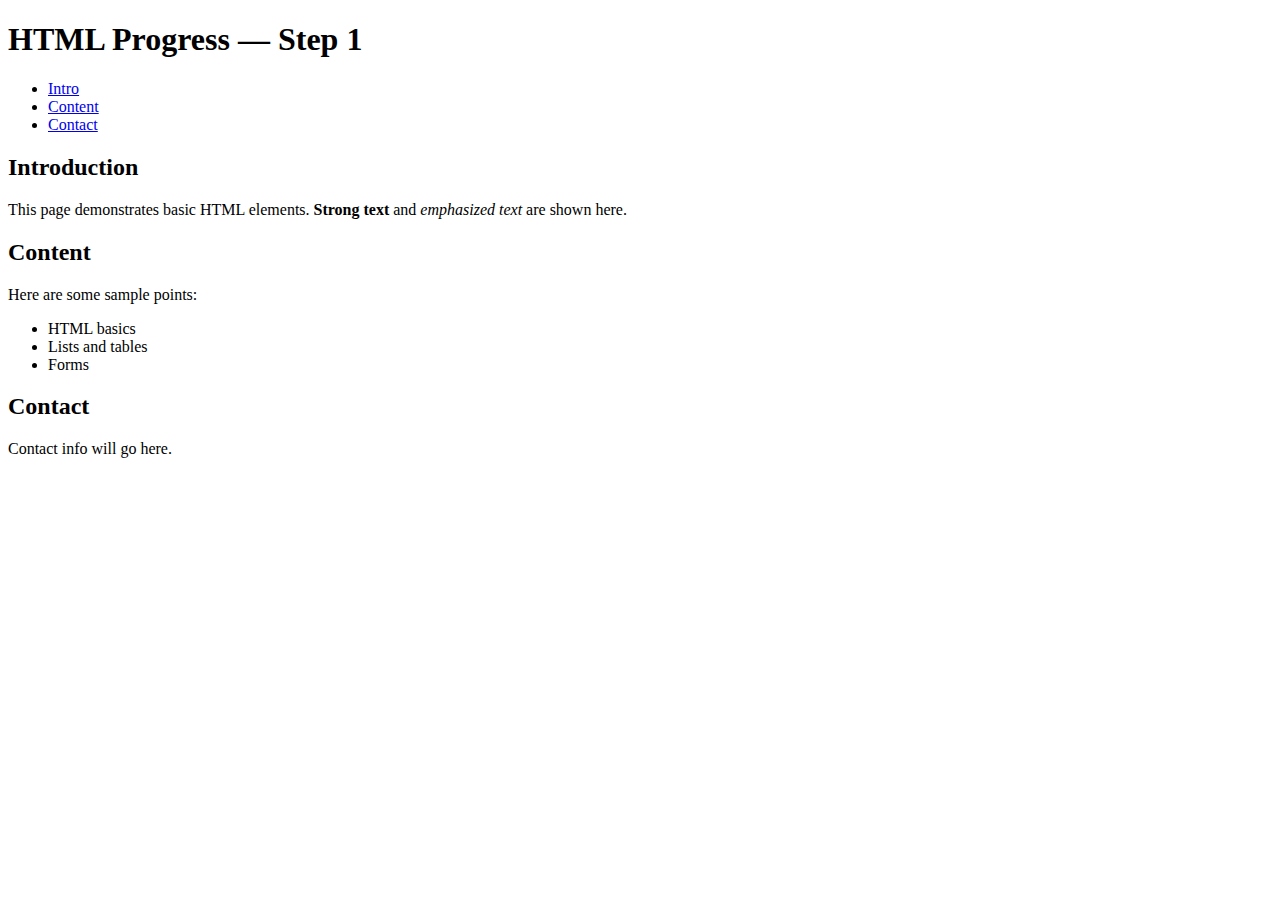
<file: index.html>
<!DOCTYPE html>
<html lang="en">
<head>
  <meta charset="utf-8" />
  <meta name="viewport" content="width=device-width,initial-scale=1" />
  <title>HTML Progress — Step 0</title>
</head>
<body>
  <header>
    <h1>HTML Progress — Step 1</h1>
    <nav>
      <ul>
        <li><a href="#intro">Intro</a></li>
        <li><a href="#content">Content</a></li>
        <li><a href="#contact">Contact</a></li>
      </ul>
    </nav>
  </header>

  <main>
  <section id="intro">
    <h2>Introduction</h2>
    <p>This page demonstrates basic HTML elements. <strong>Strong text</strong> and <em>emphasized text</em> are shown here.</p>
  </section>

  <section id="content">
    <h2>Content</h2>
    <p>Here are some sample points:</p>
    <ul>
      <li>HTML basics</li>
      <li>Lists and tables</li>
      <li>Forms</li>
    </ul>
  </section>

  <section id="contact">
    <h2>Contact</h2>
    <p>Contact info will go here.</p>
  </section>
</main>

</body>

</html>
</file>
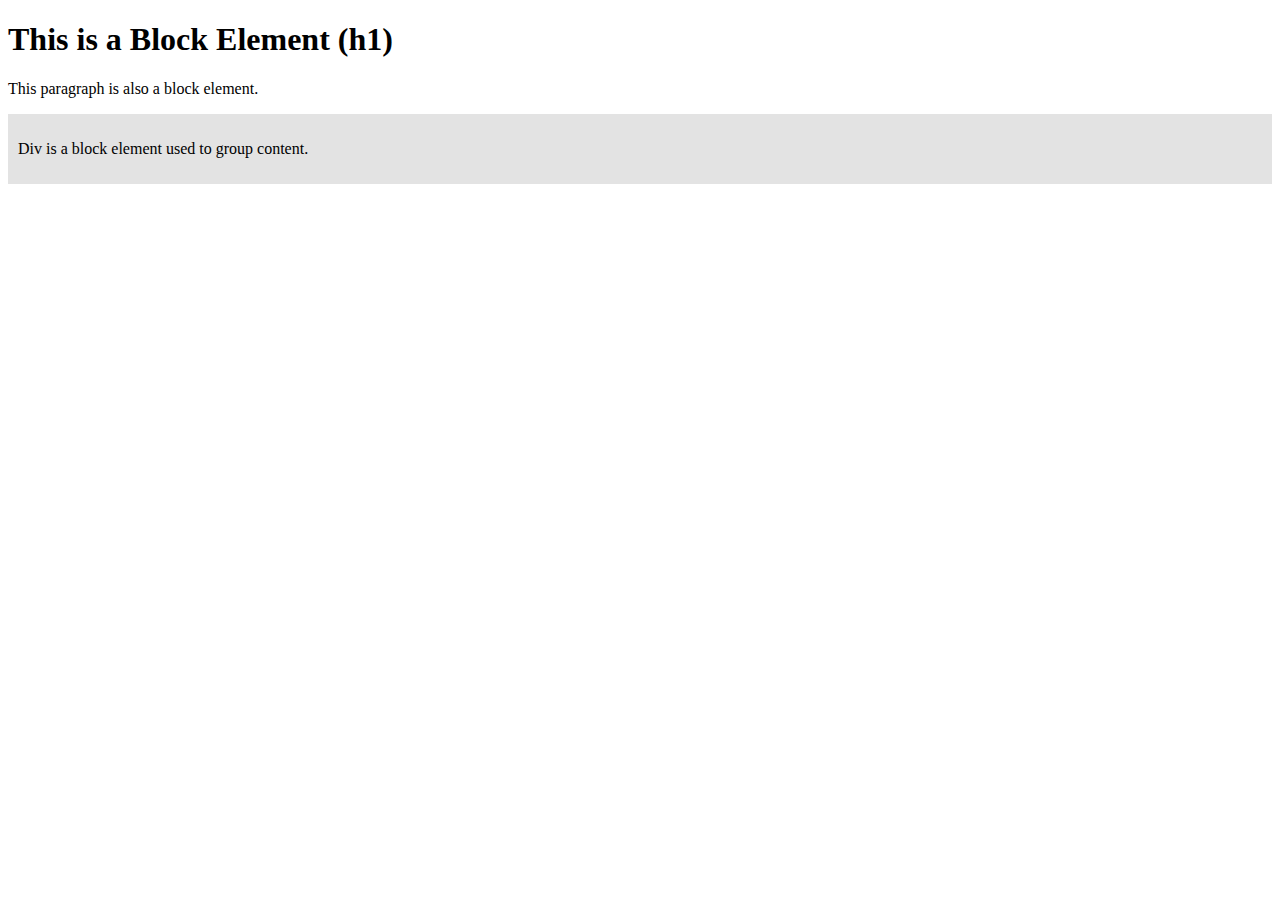
<file: block.html>
<!DOCTYPE html>
<html>
<head>
    <title>Block Elements Example</title>
</head>
<body>

    <h1>This is a Block Element (h1)</h1>
    
    <p>This paragraph is also a block element.</p>

    <div style="background:#e3e3e3; padding:10px;">
        <p>Div is a block element used to group content.</p>
    </div>

</body>
</html>
</file>
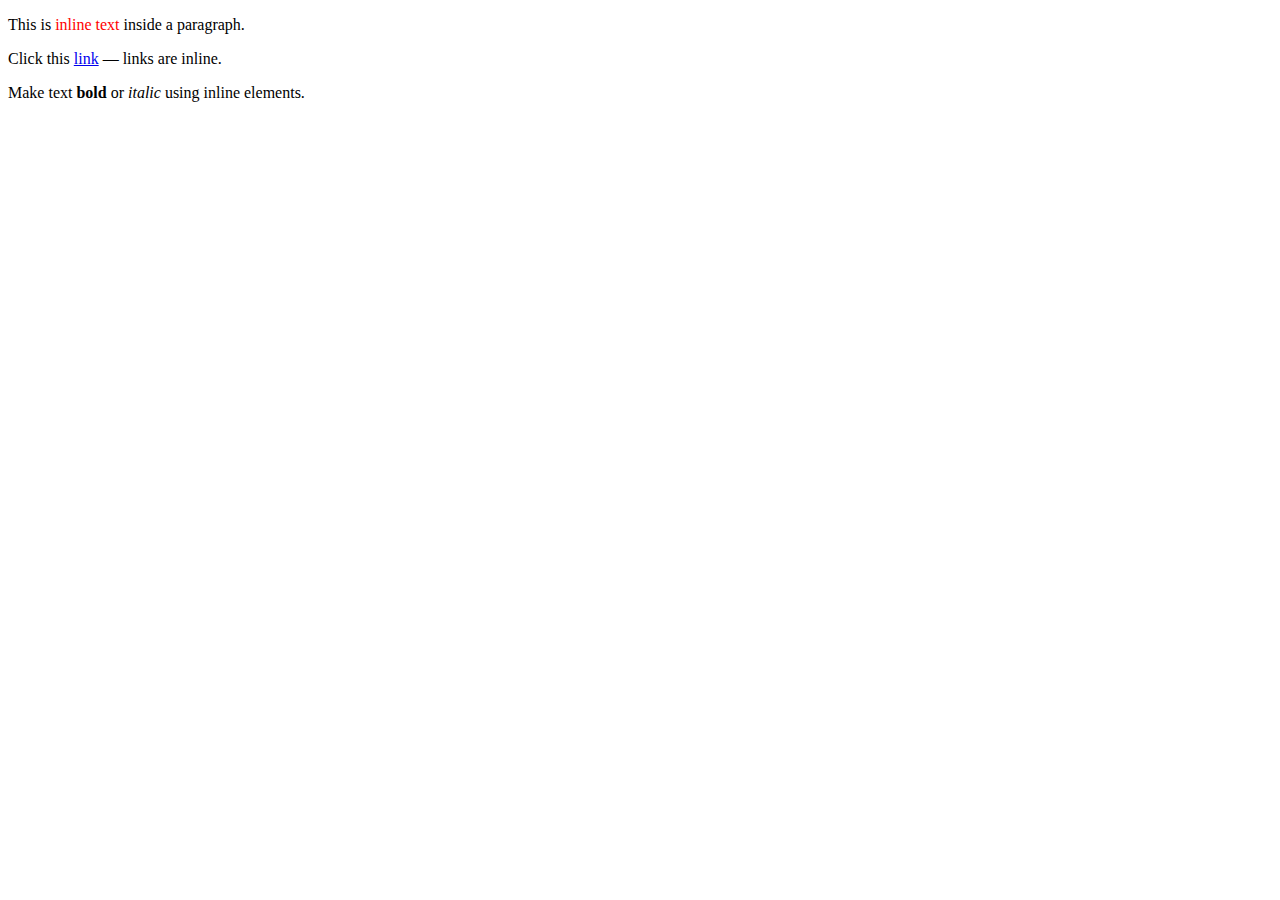
<file: inline.html>
<!DOCTYPE html>
<html>
<head>
    <title>Inline Elements Example</title>
</head>
<body>

    <p>
        This is <span style="color:red;">inline text</span> inside a paragraph.
    </p>

    <p>
        Click this <a href="#">link</a> — links are inline.
    </p>

    <p>
        Make text <strong>bold</strong> or <em>italic</em> using inline elements.
    </p>

</body>
</html>
</file>
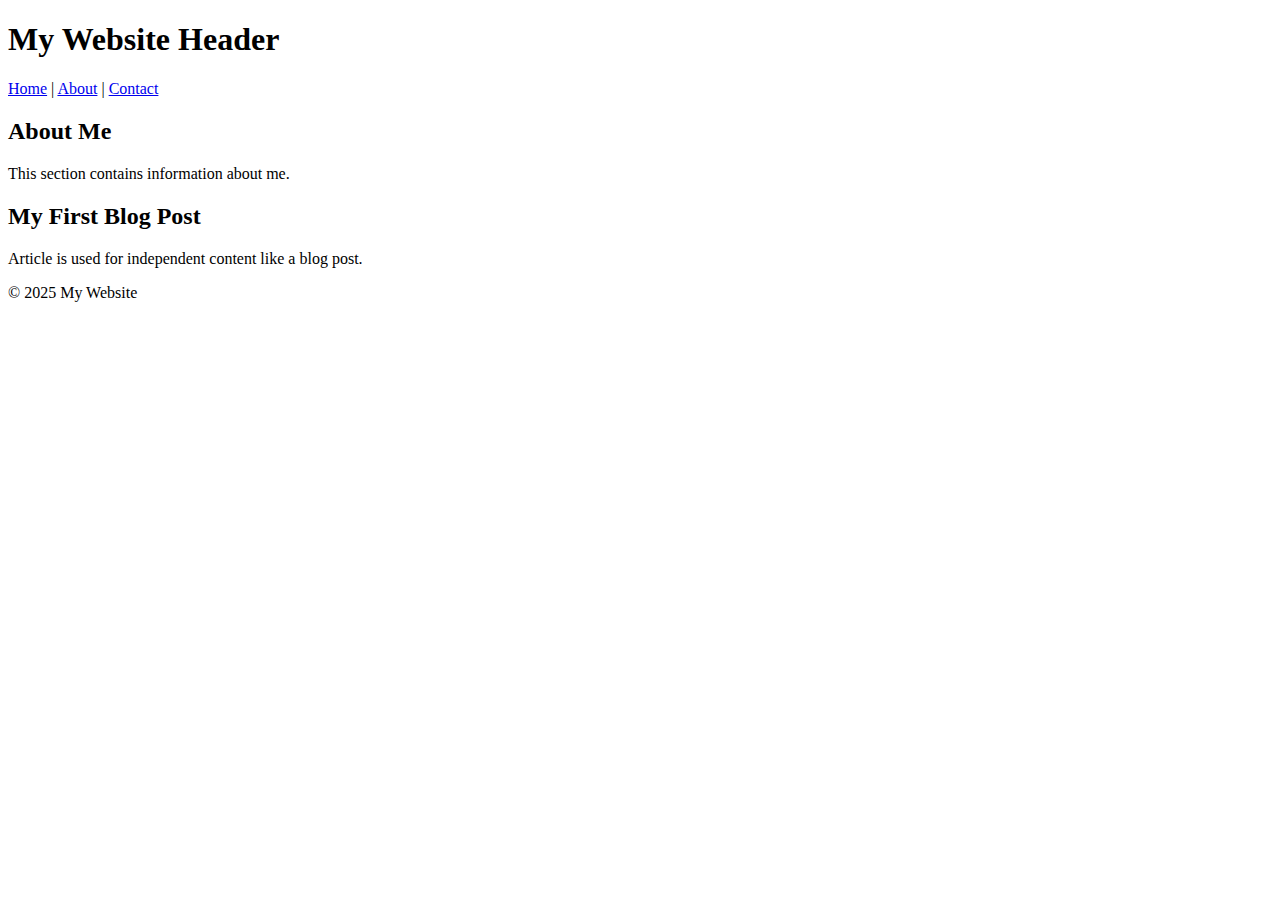
<file: semantic.html>
<!DOCTYPE html>
<html>
<head>
    <title>Semantic Elements Example</title>
</head>
<body>

    <header>
        <h1>My Website Header</h1>
        <nav>
            <a href="#">Home</a> |
            <a href="#">About</a> |
            <a href="#">Contact</a>
        </nav>
    </header>

    <main>
        <section>
            <h2>About Me</h2>
            <p>This section contains information about me.</p>
        </section>

        <article>
            <h2>My First Blog Post</h2>
            <p>Article is used for independent content like a blog post.</p>
        </article>
    </main>

    <footer>
        <p>© 2025 My Website</p>
    </footer>

</body>
</html>
</file>
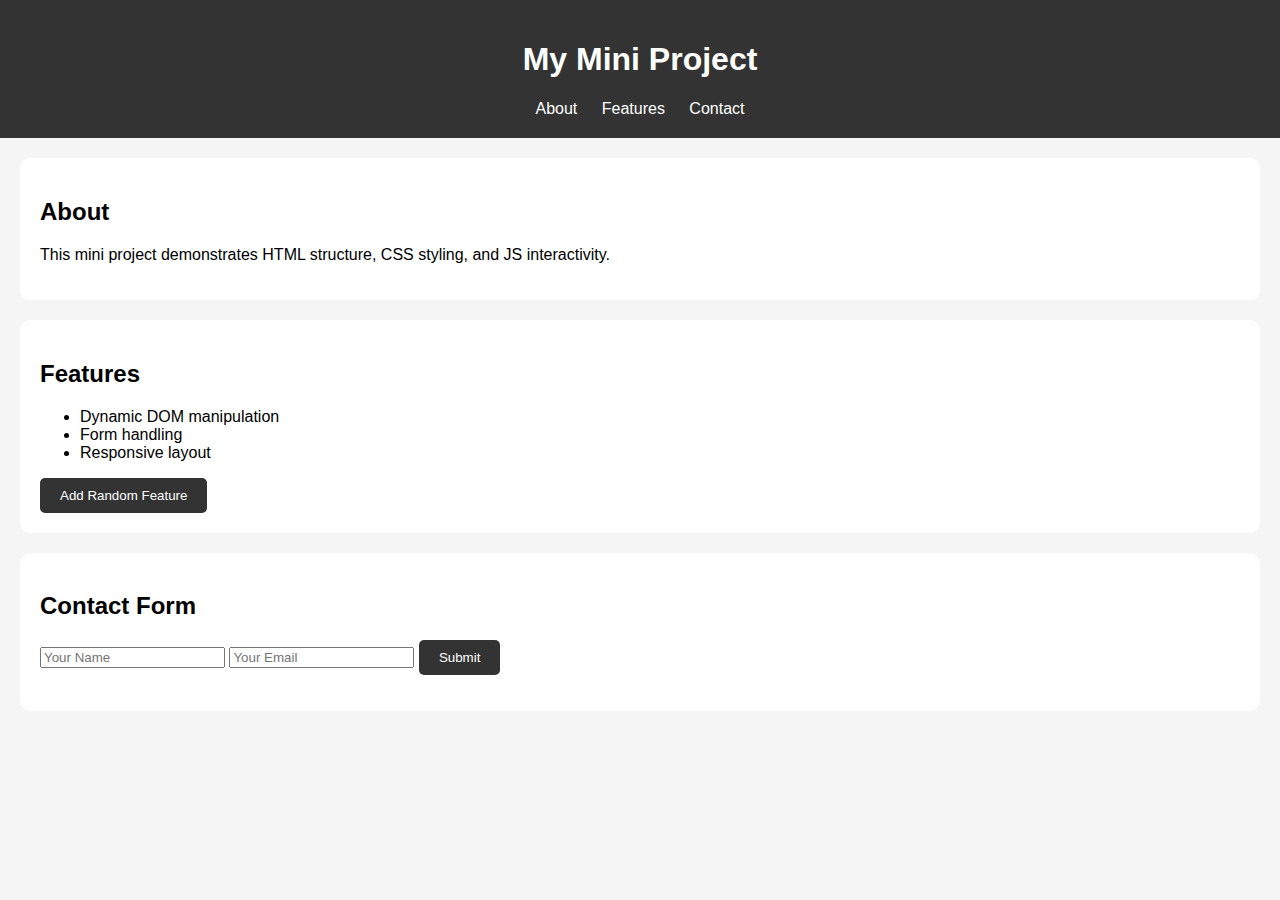
<file: final_mini_project/mini_project.html>
<!DOCTYPE html>
<html lang="en">
<head>
<meta charset="UTF-8">
<meta name="viewport" content="width=device-width, initial-scale=1.0">
<title>Mini Project</title>
<link rel="stylesheet" href="styles.css">
</head>
<body>
<header>
<h1>My Mini Project</h1>
<nav>
<a href="#about">About</a>
<a href="#features">Features</a>
<a href="#contact">Contact</a>
</nav>
</header>

<section id="about">
<h2>About</h2>
<p>This mini project demonstrates HTML structure, CSS styling, and JS interactivity.</p>
</section>

<section id="features">
<h2>Features</h2>
<ul id="feature-list">
<li>Dynamic DOM manipulation</li>
<li>Form handling</li>
<li>Responsive layout</li>
</ul>
<button id="add-feature">Add Random Feature</button>
</section>

<section id="contact">
<h2>Contact Form</h2>
<form id="contact-form">
<input type="text" id="name" placeholder="Your Name">
<input type="email" id="email" placeholder="Your Email">
<button type="submit">Submit</button>
</form>
<p id="form-message"></p>
</section>

<script src="script.js"></script>
</body>
</html>
</file>
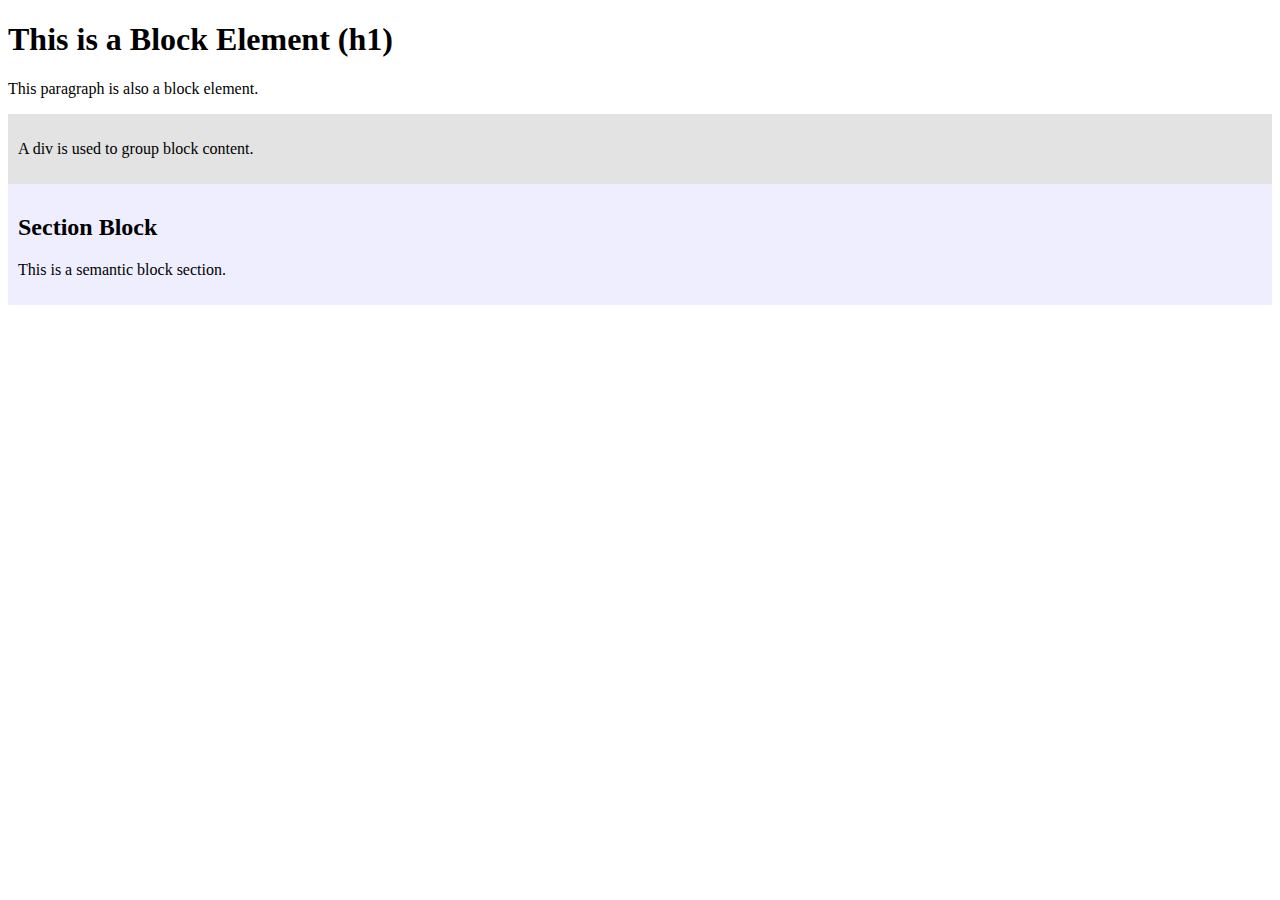
<file: HTML_CSS_JS_Progress/01-block-elements.html>
<!DOCTYPE html>
<html><head><title>Block Elements</title></head><body>
<h1>This is a Block Element (h1)</h1>
<p>This paragraph is also a block element.</p>
<div style="background:#e3e3e3; padding:10px;">
<p>A div is used to group block content.</p></div>
<section style="background:#eef; padding:10px;">
<h2>Section Block</h2><p>This is a semantic block section.</p></section>
</body></html>
</file>
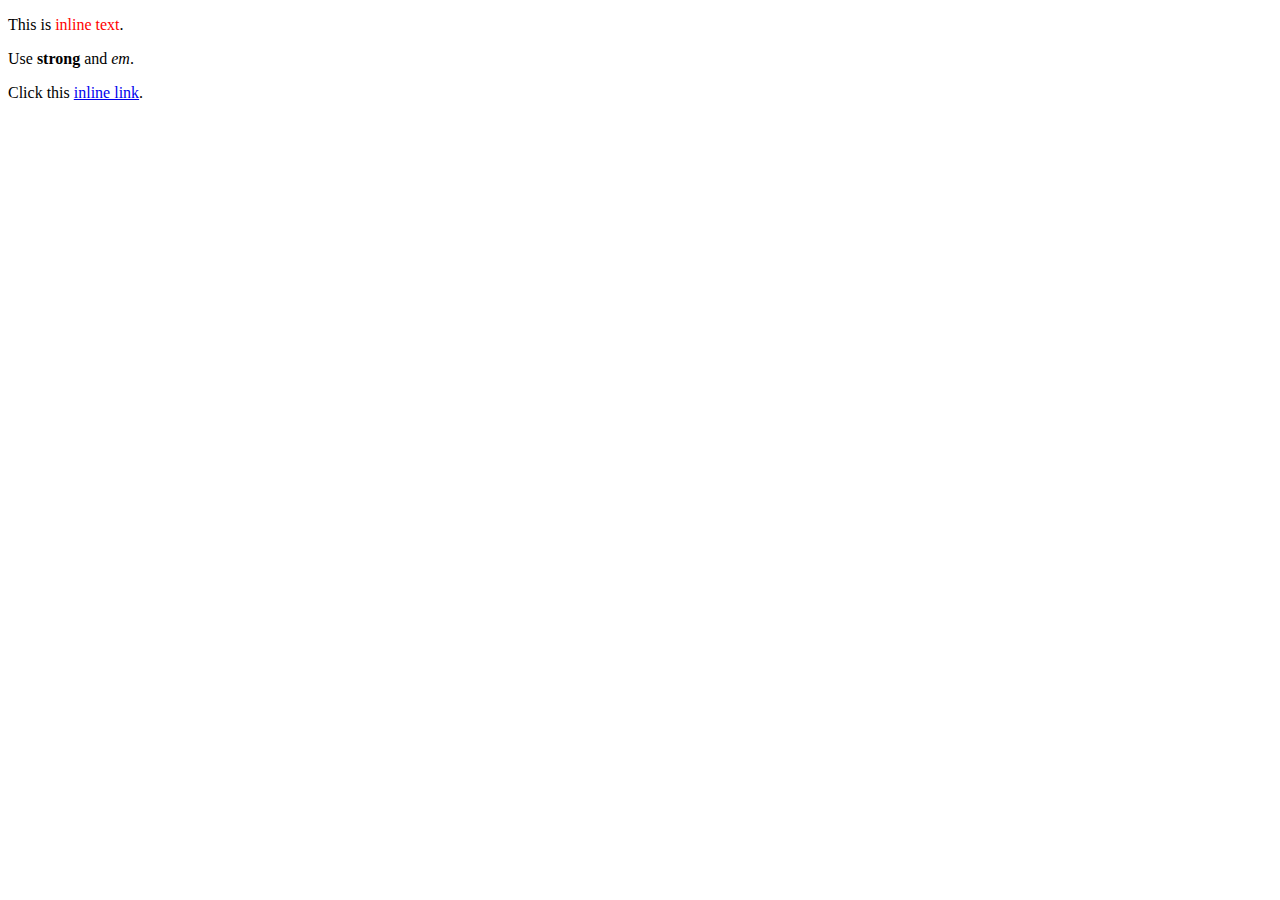
<file: HTML_CSS_JS_Progress/02-inline-elements.html>
<!DOCTYPE html>
<html><head><title>Inline Elements</title></head><body>
<p>This is <span style="color:red;">inline text</span>.</p>
<p>Use <strong>strong</strong> and <em>em</em>.</p>
<p>Click this <a href="#">inline link</a>.</p>
</body></html>
</file>
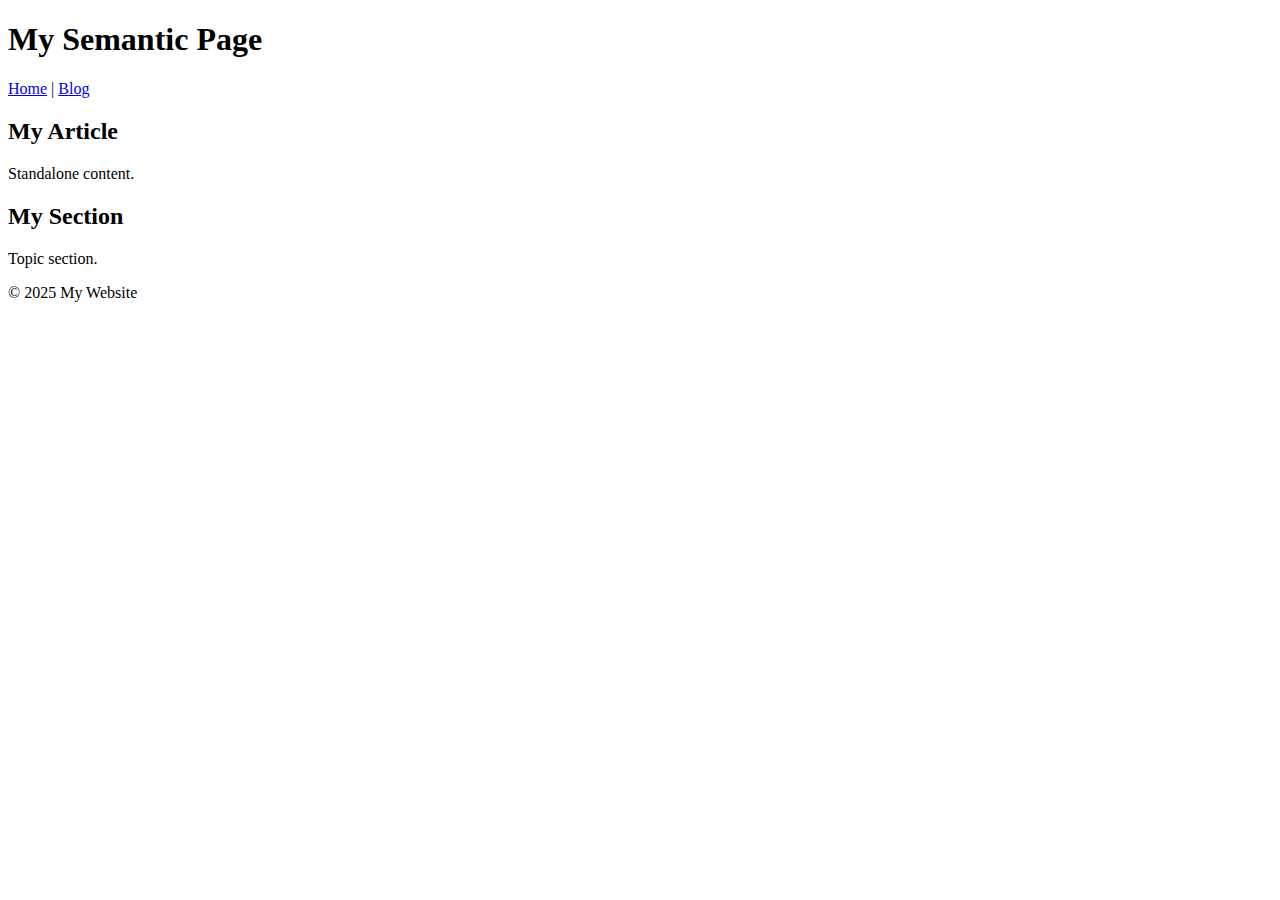
<file: HTML_CSS_JS_Progress/03-semantic-elements.html>
<!DOCTYPE html>
<html><head><title>Semantic Elements</title></head><body>
<header><h1>My Semantic Page</h1></header>
<nav><a href="#">Home</a> | <a href="#">Blog</a></nav>
<main>
<article><h2>My Article</h2><p>Standalone content.</p></article>
<section><h2>My Section</h2><p>Topic section.</p></section>
</main>
<footer><p>© 2025 My Website</p></footer>
</body></html>
</file>
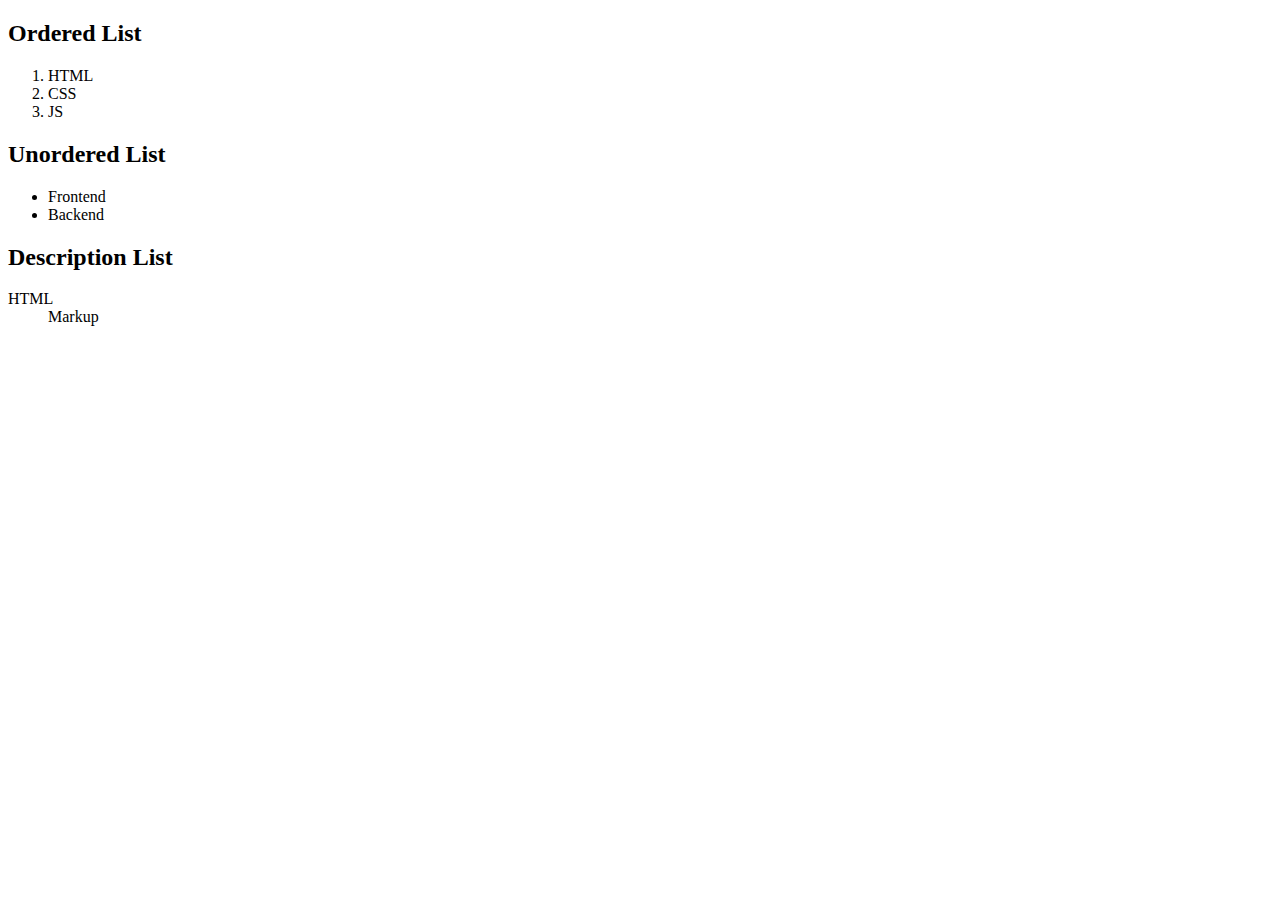
<file: HTML_CSS_JS_Progress/04-lists.html>
<!DOCTYPE html>
<html><head><title>Lists</title></head><body>
<h2>Ordered List</h2><ol><li>HTML</li><li>CSS</li><li>JS</li></ol>
<h2>Unordered List</h2><ul><li>Frontend</li><li>Backend</li></ul>
<h2>Description List</h2><dl><dt>HTML</dt><dd>Markup</dd></dl>
</body></html>
</file>
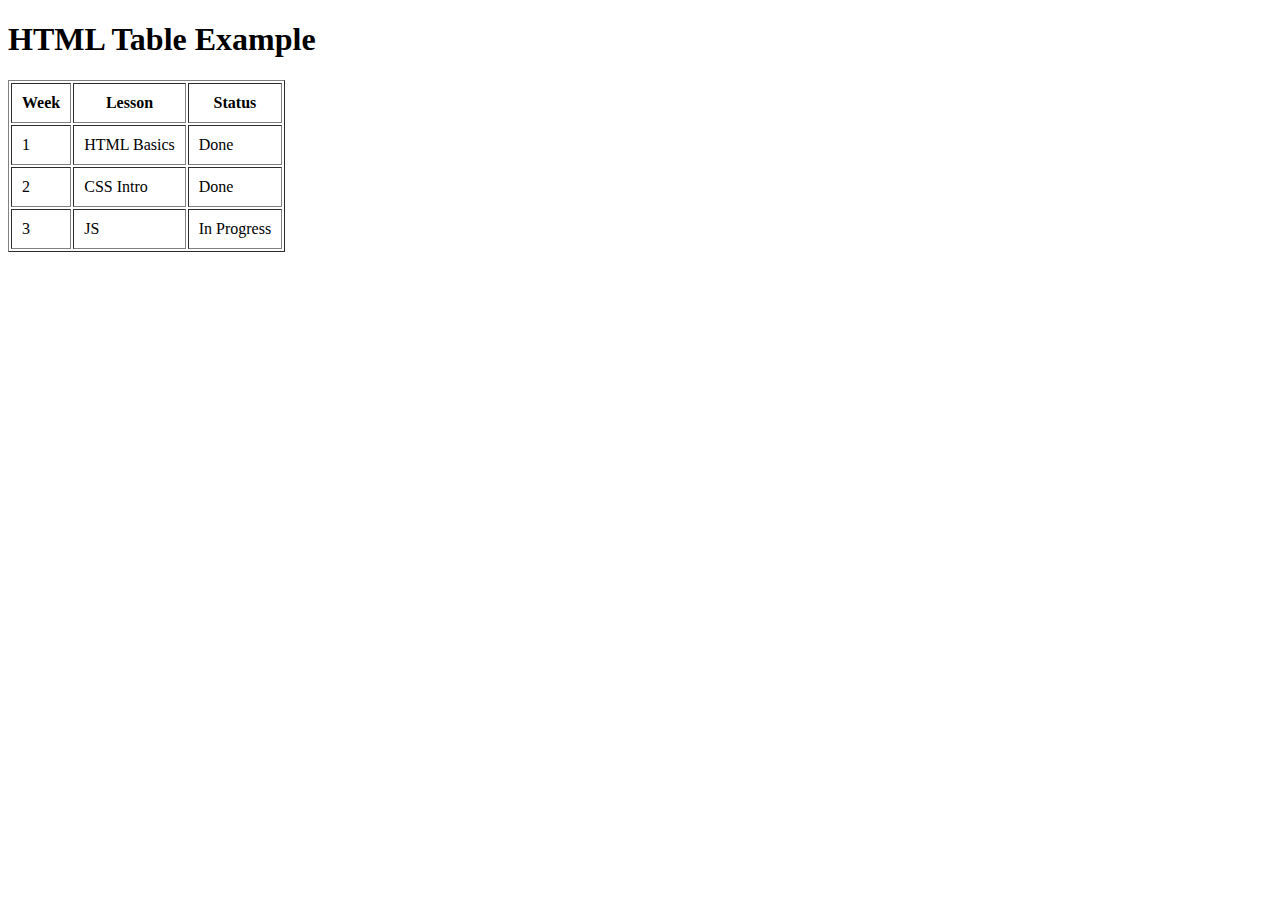
<file: HTML_CSS_JS_Progress/05-tables.html>
<!DOCTYPE html>
<html><head><title>Tables</title></head><body>
<h1>HTML Table Example</h1>
<table border="1" cellpadding="10">
<tr><th>Week</th><th>Lesson</th><th>Status</th></tr>
<tr><td>1</td><td>HTML Basics</td><td>Done</td></tr>
<tr><td>2</td><td>CSS Intro</td><td>Done</td></tr>
<tr><td>3</td><td>JS</td><td>In Progress</td></tr>
</table>
</body></html>
</file>
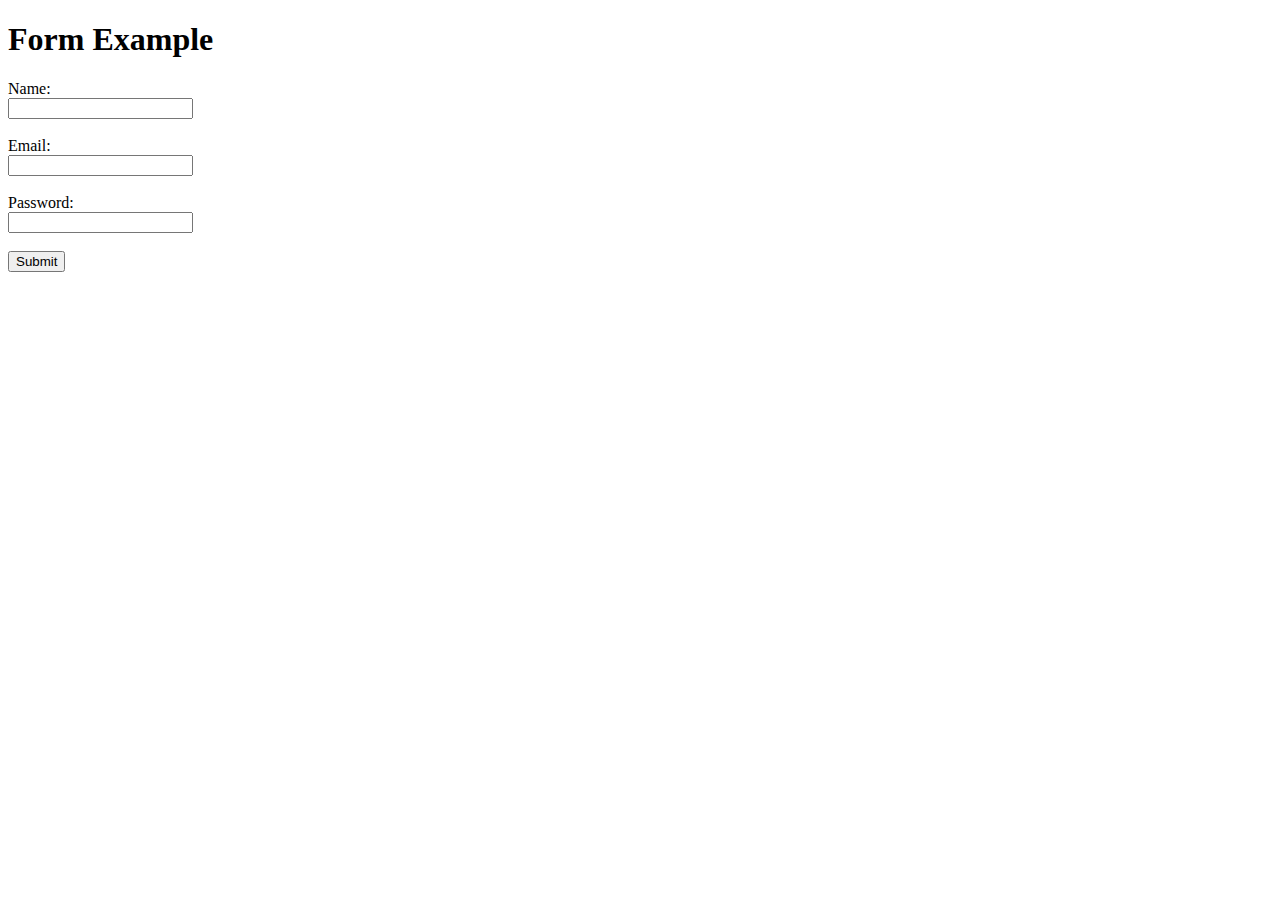
<file: HTML_CSS_JS_Progress/06-forms.html>
<!DOCTYPE html>
<html><head><title>Forms</title></head><body>
<h1>Form Example</h1>
<form>
<label>Name:</label><br><input type="text"><br><br>
<label>Email:</label><br><input type="email"><br><br>
<label>Password:</label><br><input type="password"><br><br>
<button type="submit">Submit</button>
</form></body></html>
</file>
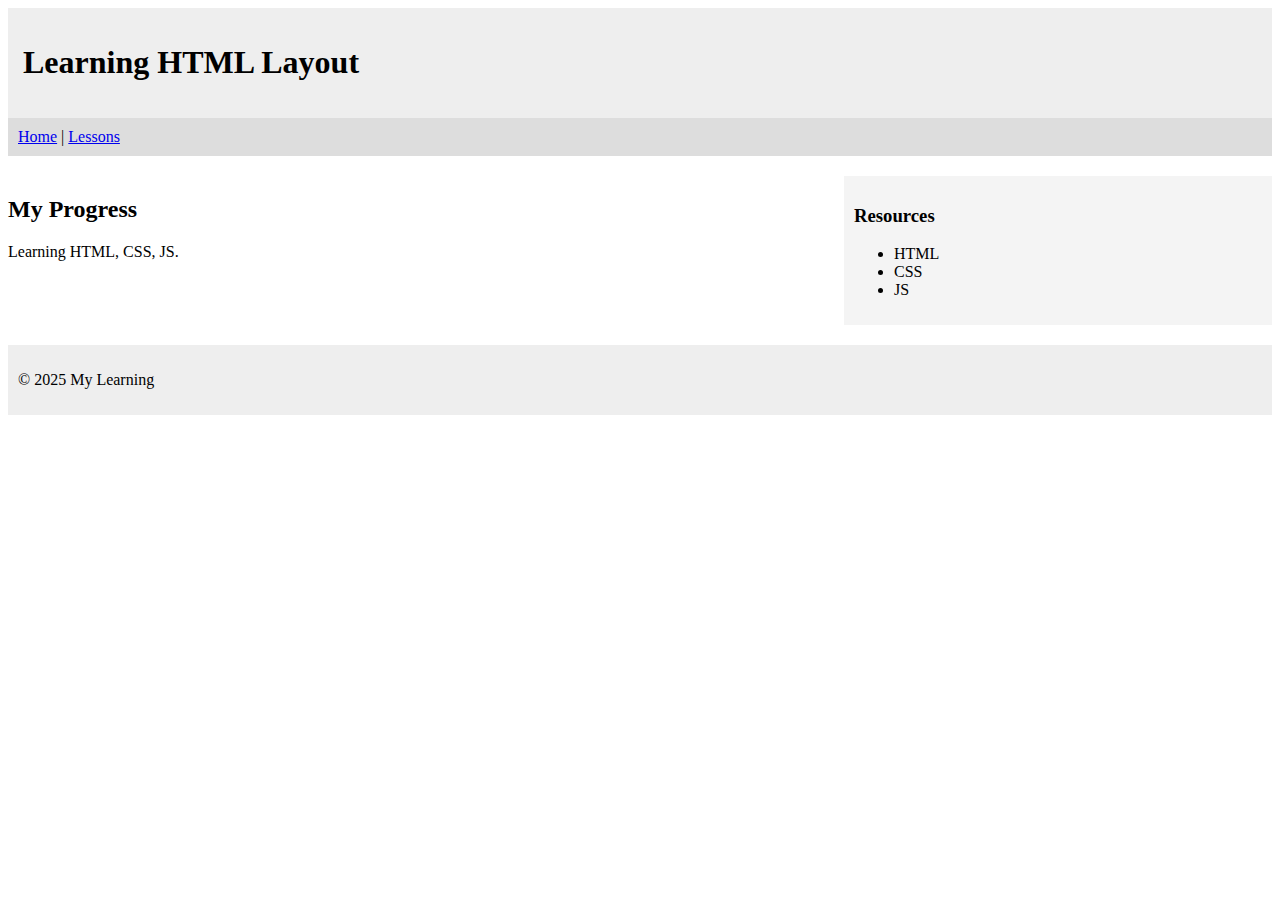
<file: HTML_CSS_JS_Progress/07-page-layout.html>
<!DOCTYPE html>
<html><head><title>Page Layout</title></head><body>
<header style="background:#eee; padding:15px;"><h1>Learning HTML Layout</h1></header>
<nav style="background:#ddd; padding:10px;">
<a href="#">Home</a> | <a href="#">Lessons</a></nav>
<main style="display:flex; gap:20px; margin-top:20px;">
<section style="flex:2;"><h2>My Progress</h2><p>Learning HTML, CSS, JS.</p></section>
<aside style="flex:1; background:#f4f4f4; padding:10px;">
<h3>Resources</h3><ul><li>HTML</li><li>CSS</li><li>JS</li></ul></aside>
</main>
<footer style="background:#eee; padding:10px; margin-top:20px;"><p>© 2025 My Learning</p></footer>
</body></html>
</file>
<file: final_mini_project/styles.css>
body {
 font-family: Arial, sans-serif;
 margin: 0;
 padding: 0;
 background: #f5f5f5;
}
header {
 background: #333;
 color: white;
 padding: 20px;
 text-align: center;
}
nav a {
 margin: 0 10px;
 color: white;
 text-decoration: none;
}
section {
 padding: 20px;
 margin: 20px;
 background: white;
 border-radius: 10px;
}
button {
 padding: 10px 20px;
 border: none;
 background: #333;
 color: white;
 cursor: pointer;
 border-radius: 5px;
}
</file>
